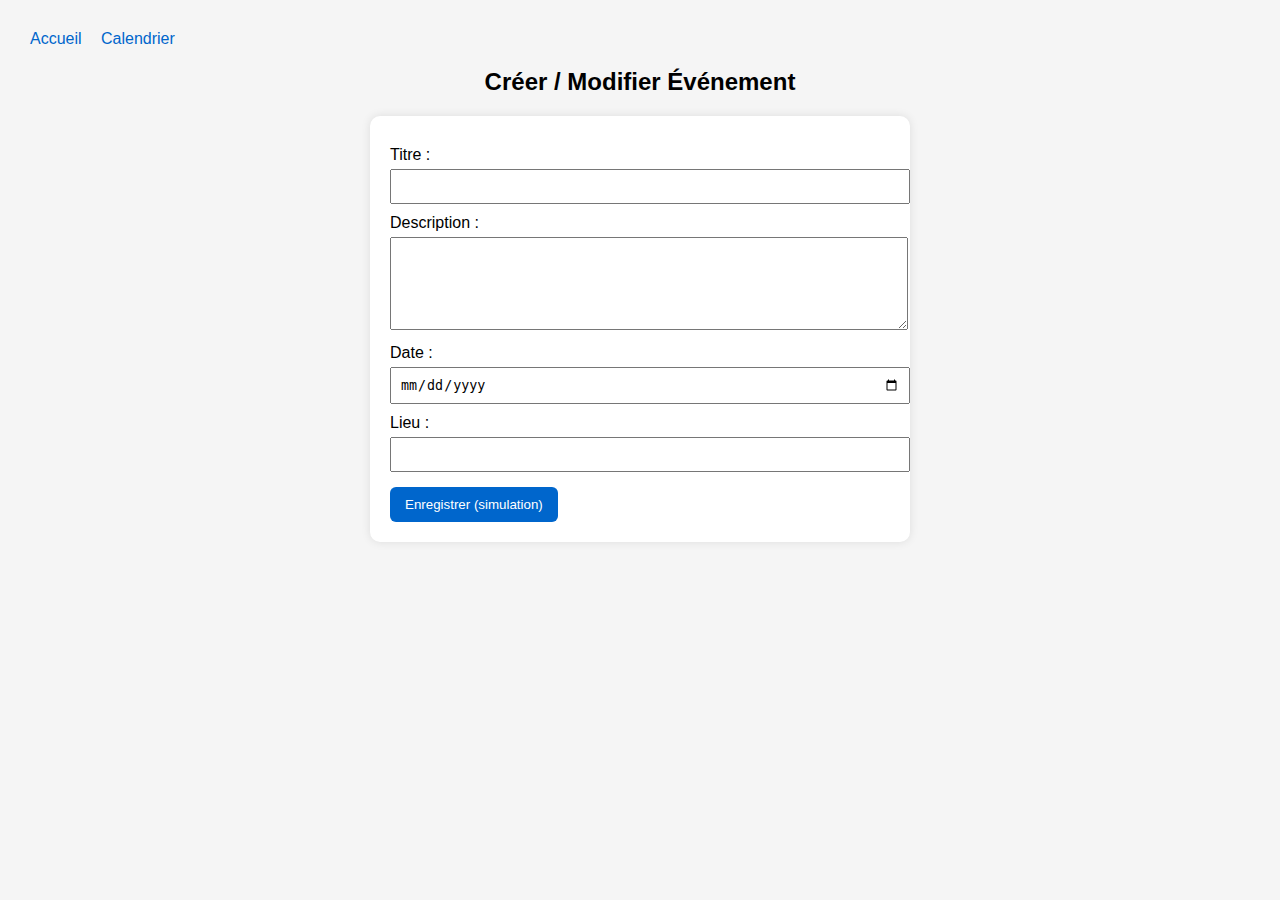
<file: View/Backoffice/Evenement/form - Copy.html>
<!DOCTYPE html>
<html lang="fr">
<head>
  <meta charset="UTF-8">
  <title>Créer / Modifier Événement</title>
  <style>
    body {font-family: Arial, sans-serif; margin:30px; background:#f5f5f5;}
    form {background:white; padding:20px; border-radius:10px; max-width:500px; margin:auto; box-shadow:0 0 10px rgba(0,0,0,0.1);}
    label {display:block; margin-top:10px;}
    input, textarea {width:100%; padding:8px; margin-top:5px;}
    button {margin-top:15px; background:#0066cc; color:white; border:none; padding:10px 15px; border-radius:6px;}
    nav a {margin-right:15px; color:#0066cc; text-decoration:none;}
  </style>
</head>
<body>
  <nav>
    <a href="../../index.php">Accueil</a>
    <a href="../../Frontoffice/Evenement/calendar.html">Calendrier</a>
  </nav>

  <h2 style="text-align:center;">Créer / Modifier Événement</h2>

  <form action="#" method="post">
    <label>Titre :</label>
    <input type="text" name="titre" required>

    <label>Description :</label>
    <textarea name="description" rows="5"></textarea>

    <label>Date :</label>
    <input type="date" name="date" required>

    <label>Lieu :</label>
    <input type="text" name="lieu">

    <button type="submit">Enregistrer (simulation)</button>
  </form>
</body>
</html>
</file>
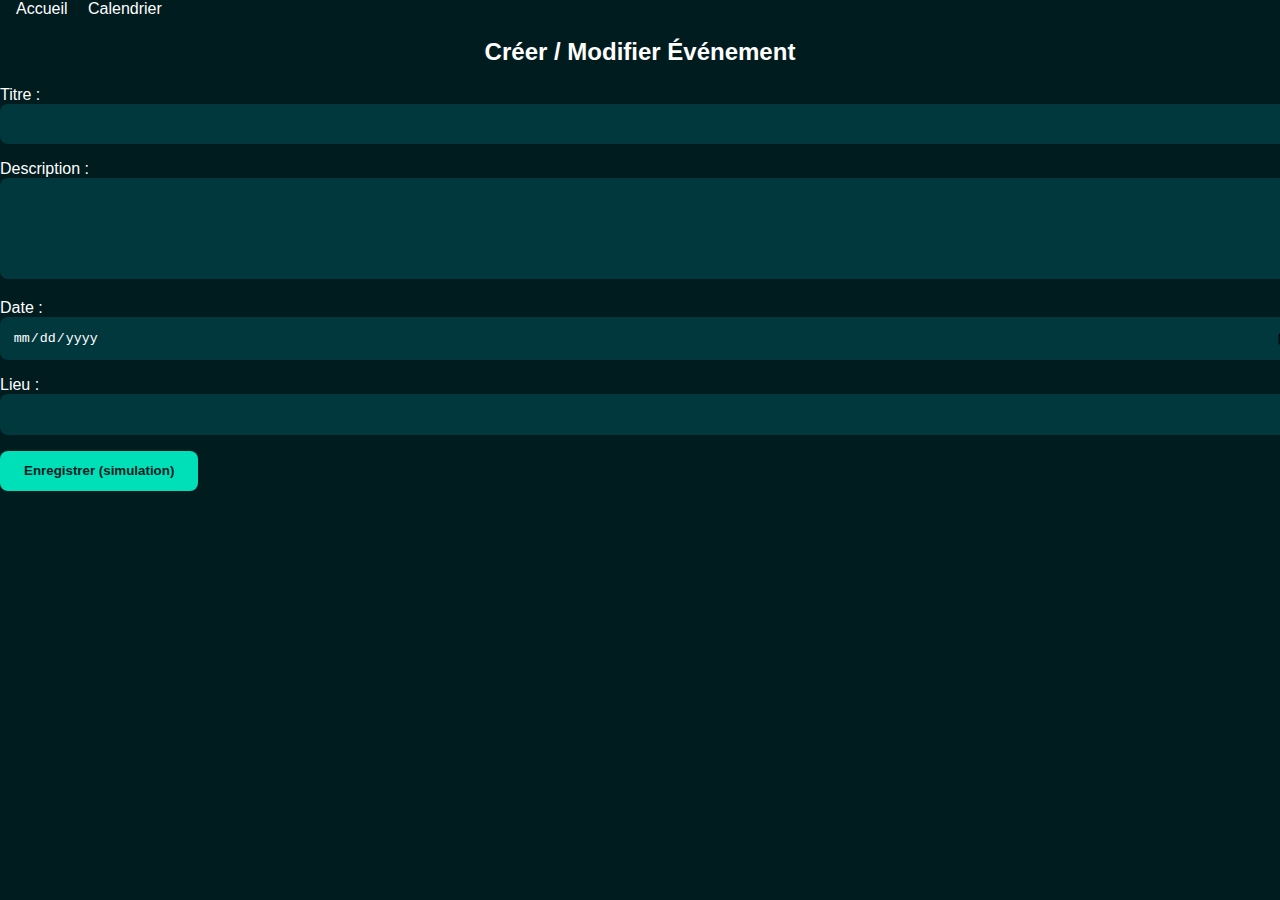
<file: View/Backoffice/Evenement/form.html>
<!DOCTYPE html>
<html lang="fr">
<head>
  <meta charset="UTF-8" />
  <meta name="viewport" content="width=device-width, initial-scale=1.0">
  <title>Gestion Partenaire</title>
  <link rel="stylesheet" href="../css/backoffice.css">
</head>
<body>
  <nav>
    <a href="../../index.php">Accueil</a>
    <a href="../../Frontoffice/Evenement/calendar.html">Calendrier</a>
  </nav>

  <h2 style="text-align:center;">Créer / Modifier Événement</h2>

  <form action="#" method="post">
    <label>Titre :</label>
    <input type="text" name="titre" required>

    <label>Description :</label>
    <textarea name="description" rows="5"></textarea>

    <label>Date :</label>
    <input type="date" name="date" required>

    <label>Lieu :</label>
    <input type="text" name="lieu">

    <button type="submit">Enregistrer (simulation)</button>
  </form>
</body>
</html>
</file>
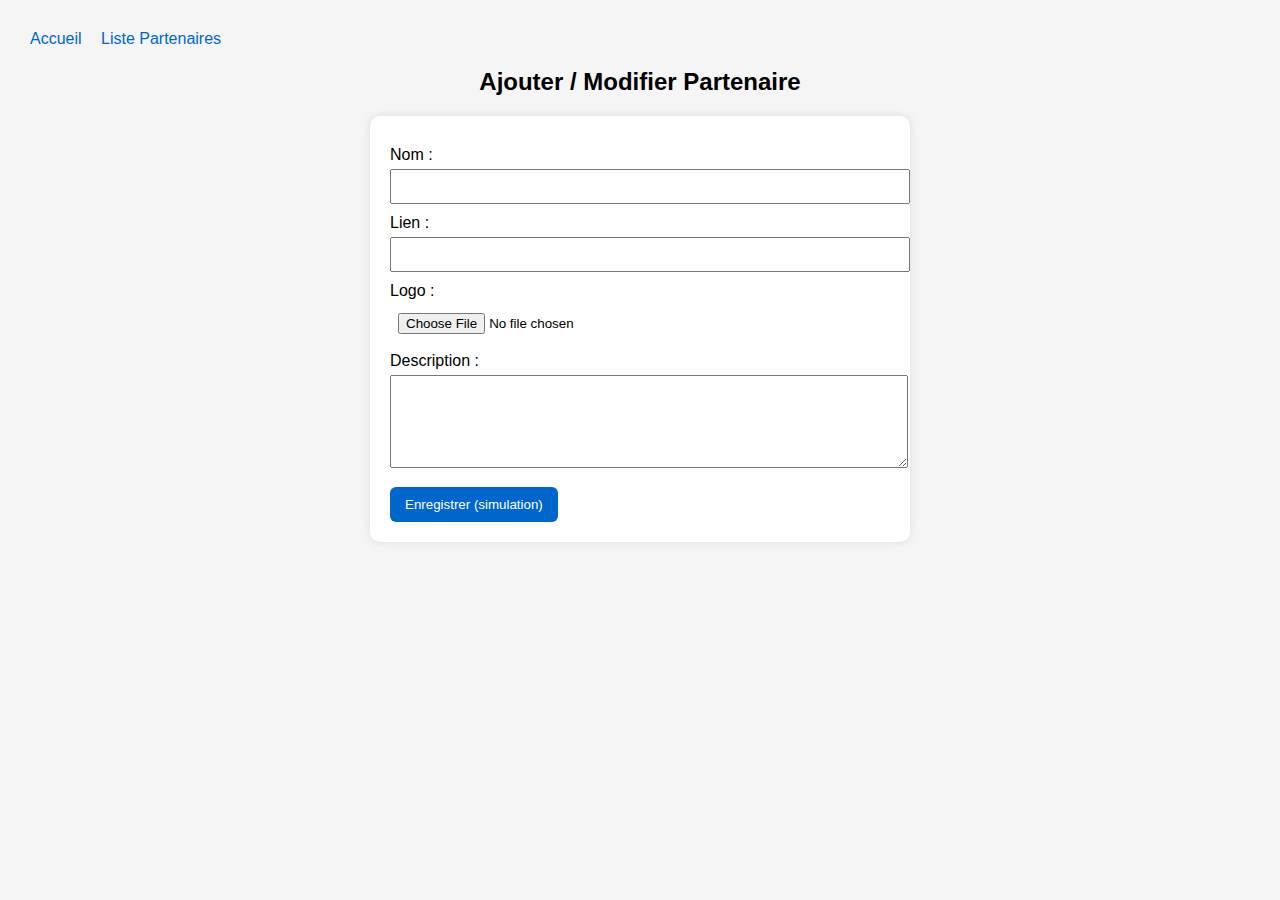
<file: View/Backoffice/Partenaires/form.html>
<!DOCTYPE html>
<html lang="fr">
<head>
  <meta charset="UTF-8">
  <title>Ajouter / Modifier Partenaire</title>
  <style>
    body {font-family: Arial, sans-serif; margin:30px; background:#f5f5f5;}
    form {background:white; padding:20px; border-radius:10px; max-width:500px; margin:auto; box-shadow:0 0 10px rgba(0,0,0,0.1);}
    label {display:block; margin-top:10px;}
    input, textarea {width:100%; padding:8px; margin-top:5px;}
    button {margin-top:15px; background:#0066cc; color:white; border:none; padding:10px 15px; border-radius:6px;}
    nav a {margin-right:15px; color:#0066cc; text-decoration:none;}
  </style>
</head>
<body>
  <nav>
    <a href="../../index.php">Accueil</a>
    <a href="../../Frontoffice/Partenaire/list.html">Liste Partenaires</a>
  </nav>

  <h2 style="text-align:center;">Ajouter / Modifier Partenaire</h2>

  <form action="#" method="post" enctype="multipart/form-data">
    <label>Nom :</label>
    <input type="text" name="nom" required>

    <label>Lien :</label>
    <input type="url" name="lien">

    <label>Logo :</label>
    <input type="file" name="logo" accept="image/*">

    <label>Description :</label>
    <textarea name="description" rows="5"></textarea>

    <button type="submit">Enregistrer (simulation)</button>
  </form>
</body>
</html>
</file>
<file: View/Backoffice/css/backoffice.css>
/* Backoffice dark modern style */
:root {
  --bg: #001c1f;
  --card: #012a2f;
  --text: #ffffff;
  --accent: #00e0b8;
  --danger: #ff4d4d;
}

body {
  font-family: "Poppins", sans-serif;
  background: var(--bg);
  color: var(--text);
  margin: 0;
  padding: 0;
}

header {
  background: var(--card);
  padding: 1rem 2rem;
  display: flex;
  align-items: center;
  justify-content: space-between;
  color: var(--accent);
}

nav a {
  color: var(--text);
  text-decoration: none;
  margin-left: 1rem;
  font-weight: 500;
}

.container {
  max-width: 1000px;
  margin: 2rem auto;
  background: var(--card);
  padding: 2rem;
  border-radius: 12px;
  box-shadow: 0 0 20px rgba(0, 224, 184, 0.15);
}

h1 {
  color: var(--accent);
  text-align: center;
  margin-bottom: 2rem;
}

input, textarea, select {
  width: 100%;
  padding: 0.8rem;
  margin-bottom: 1rem;
  border: none;
  border-radius: 8px;
  background: #01383e;
  color: white;
}

button {
  background: var(--accent);
  border: none;
  padding: 0.8rem 1.5rem;
  border-radius: 8px;
  cursor: pointer;
  color: var(--bg);
  font-weight: 600;
}

button.delete {
  background: var(--danger);
  color: white;
}

button:hover {
  opacity: 0.9;
}
</file>
